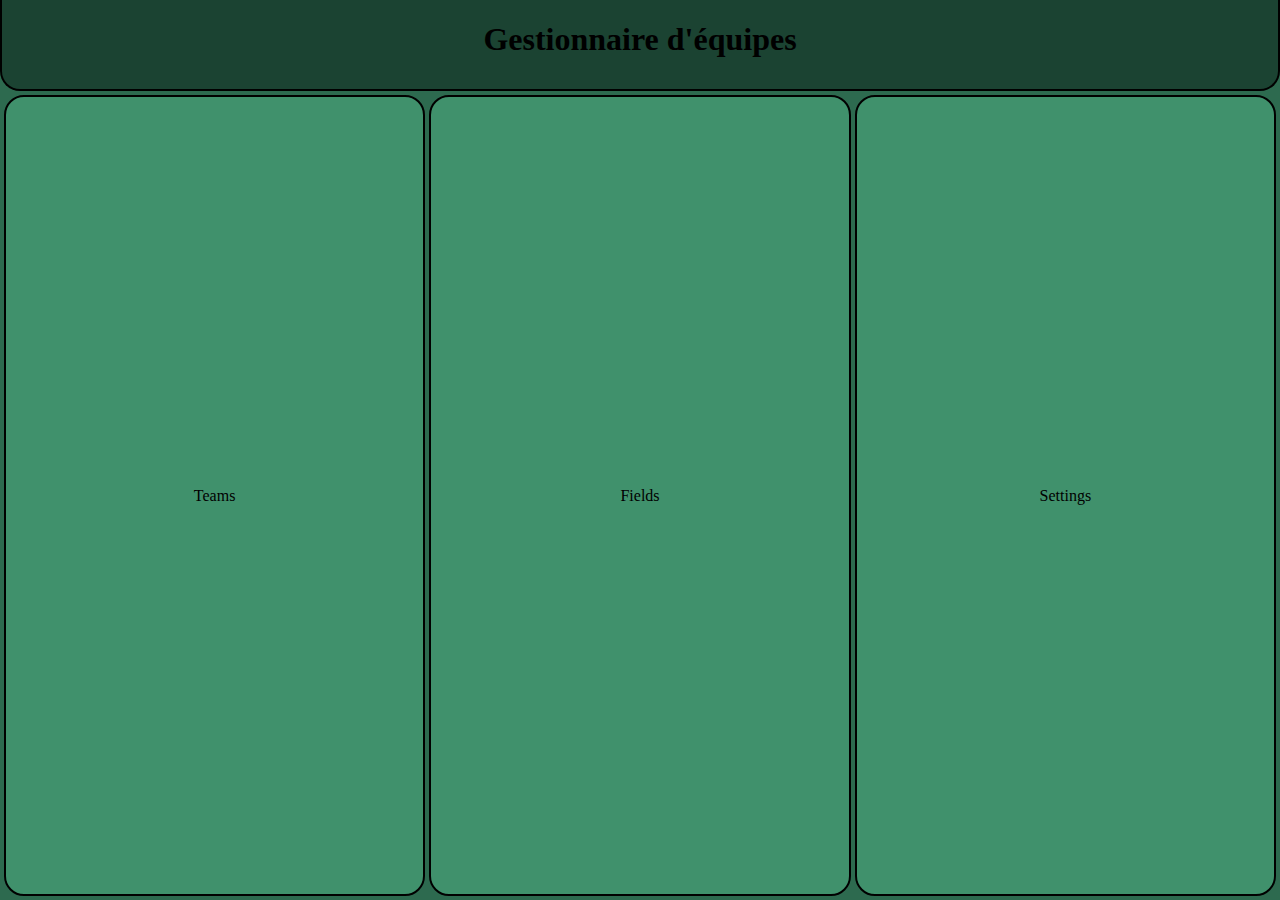
<file: index.html>
<!DOCTYPE html>
<html>
<head>
  <link rel="stylesheet" href="index.css">
  <title>Gestionnaire d'équipe</title>
</head>
<body>
  <div id="heading_div">
    <h1>Gestionnaire d'équipes</h1>
  </div>
  <div id="body_div">
    <div id="teams_div">
      Teams
    </div>
    <div id="fields_div">
      Fields
    </div>
    <div id="settings_div">
      Settings
    </div>
  </div>
</body>
</html>
</file>
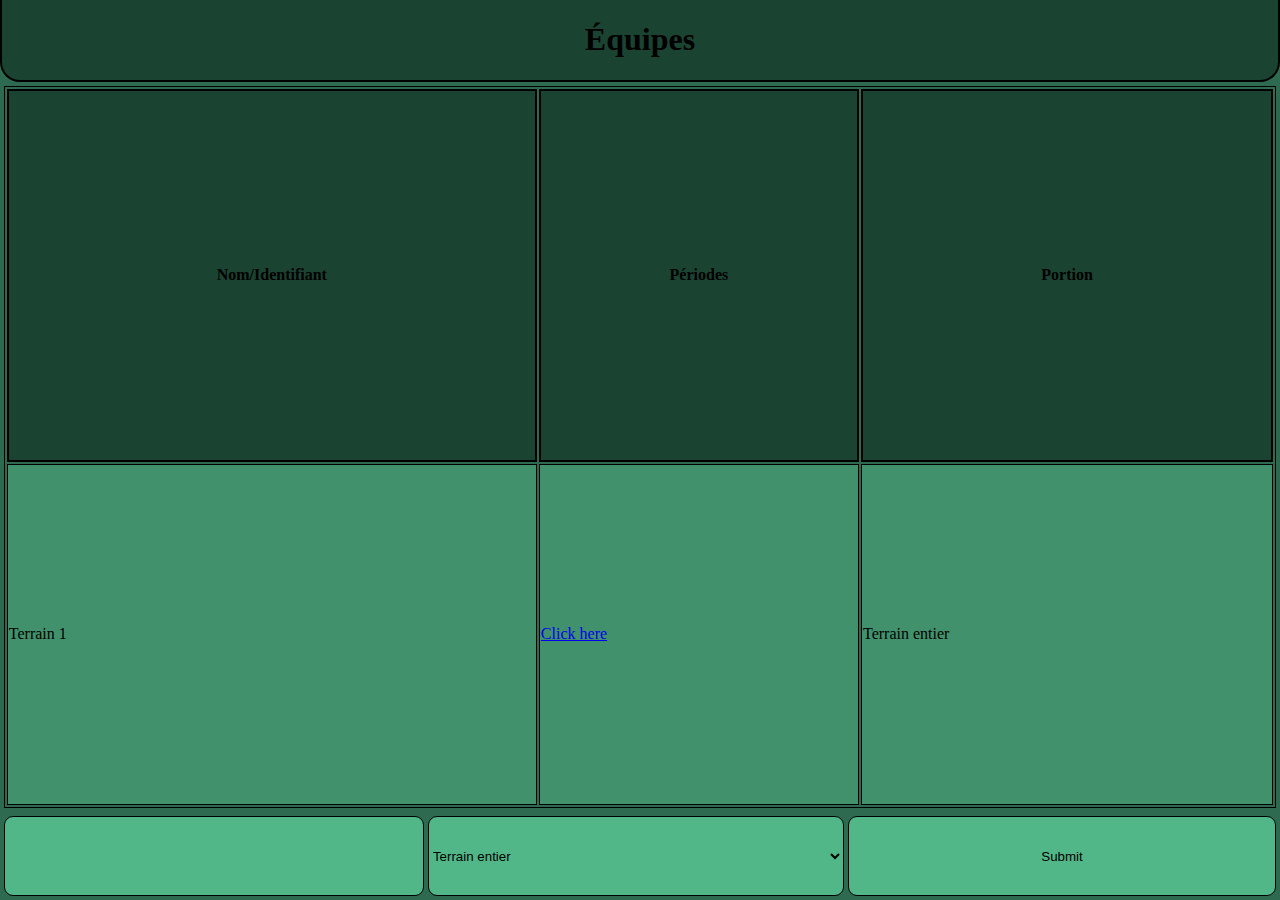
<file: fields.html>
<!doctype html>
<html>
  <head>
    <link rel="stylesheet" href="index.css" />
    <title>Équipes</title>
  </head>
  <body>
    <div id="heading_div">
      <h1>Équipes</h1>
    </div>
    <div id="body_div">
      <table>
        <tr>
          <th>Nom/Identifiant</th>
          <th>Périodes</th>
          <th>Portion</th>
        </tr>
        <tr>
          <td>Terrain 1</td>
          <td>
            <a href="#" onclick="openPopup(); return false;">Click here</a>
          </td>
          <td>Terrain entier</td>
        </tr>
      </table>
    </div>
    <div id="footer_div">
      <input type="text" name="fname" />
      <select name="portions">
        <option value="whole">Terrain entier</option>
        <option value="half">Demi terrain</option>
        <option value="quarter">Quart de terrain</option>
      </select>
      <input type="submit" value="Submit" />
    </div>

    <script>
      function openPopup() {
        window.open(
          "teams_excluded_periods.html", // URL of the popup
          "PopupWindow", // Window name
          "width=400,height=300,toolbar=no,location=no,status=no,menubar=no,scrollbars=no,resizable=no",
        );
      }
    </script>
  </body>
</html>
</file>
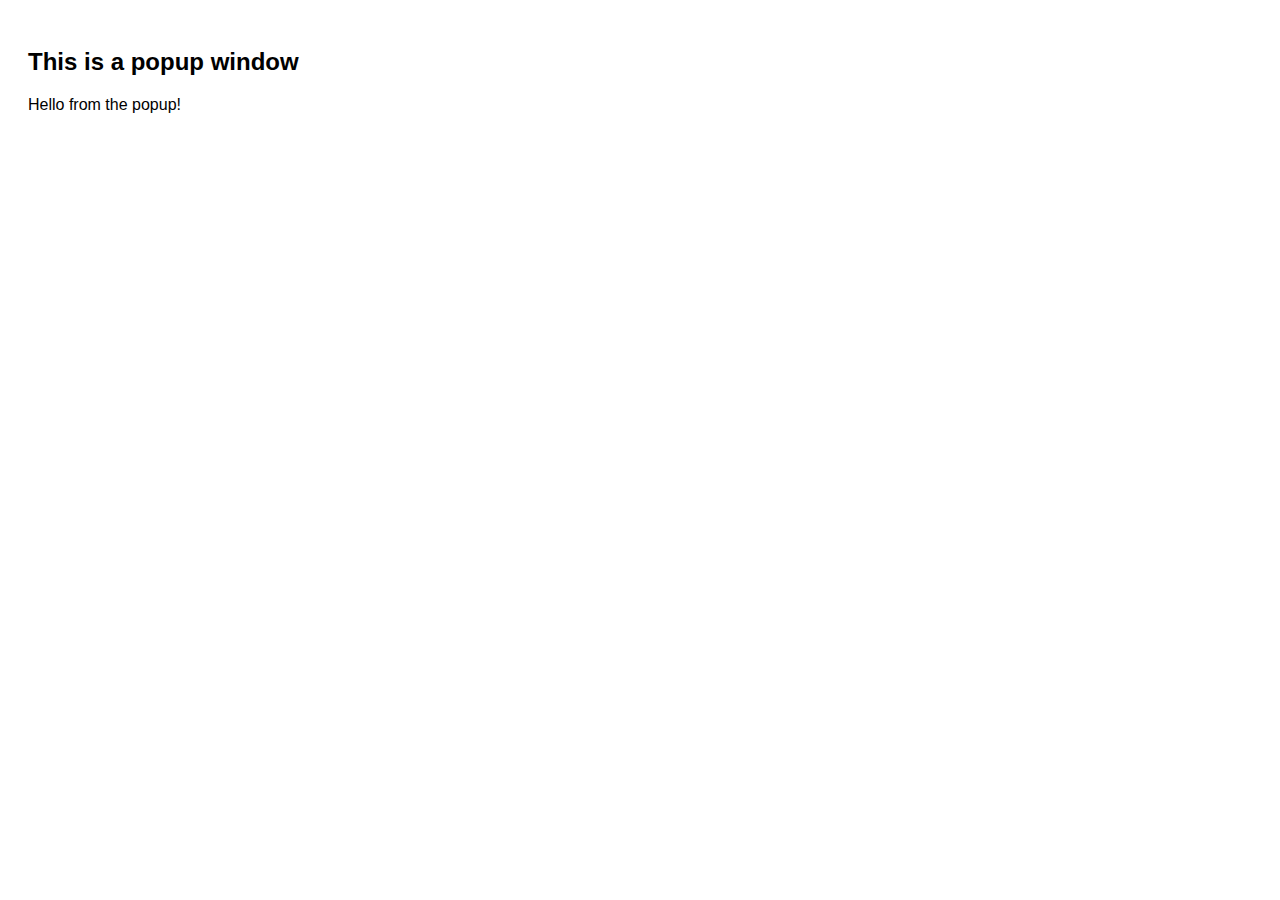
<file: popup.html>
<!-- popup.html -->
<!DOCTYPE html>
<html lang="en">
<head>
  <meta charset="UTF-8">
  <title>Popup Window</title>
  <style>
    body {
      font-family: sans-serif;
      padding: 20px;
    }
  </style>
</head>
<body>
  <h2>This is a popup window</h2>
  <p>Hello from the popup!</p>
</body>
</html>
</file>
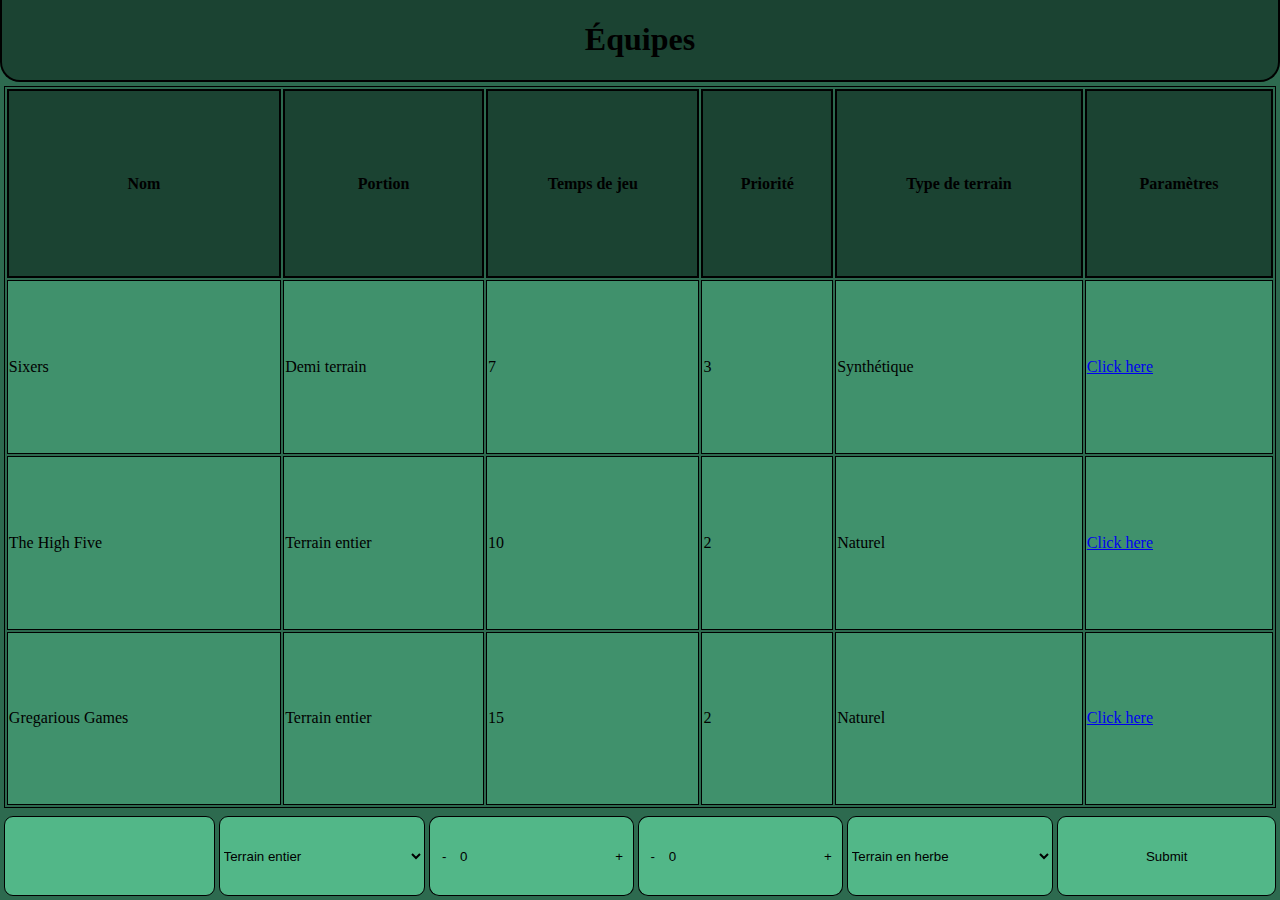
<file: teams.html>
<!doctype html>
<html>
  <head>
    <link rel="stylesheet" href="index.css" />
    <title>Équipes</title>
  </head>
  <body>
    <div id="heading_div">
      <h1>Équipes</h1>
    </div>
    <div id="body_div">
      <table>
        <tr>
          <th>Nom</th>
          <th>Portion</th>
          <th>Temps de jeu</th>
          <th>Priorité</th>
          <th>Type de terrain</th>
          <th>Paramètres</th>
        </tr>
        <tr>
          <td>Sixers</td>
          <td>Demi terrain</td>
          <td>7</td>
          <td>3</td>
          <td>Synthétique</td>
          <td>
            <a href="#" onclick="openPopup(); return false;">Click here</a>
          </td>
        </tr>
        <tr>
          <td>The High Five</td>
          <td>Terrain entier</td>
          <td>10</td>
          <td>2</td>
          <td>Naturel</td>
          <td>
            <a href="#" onclick="openPopup(); return false;">Click here</a>
          </td>
        </tr>
        <tr>
          <td>Gregarious Games</td>
          <td>Terrain entier</td>
          <td>15</td>
          <td>2</td>
          <td>Naturel</td>
          <td>
            <a href="#" onclick="openPopup(); return false;">Click here</a>
          </td>
        </tr>
      </table>
    </div>
    <div id="footer_div">
      <input type="text" name="fname" />
      <select name="portions">
        <option value="whole">Terrain entier</option>
        <option value="half">Demi terrain</option>
        <option value="quarter">Quart de terrain</option>
      </select>
      <div class="numbers_entry_div">
        <button class="minus_button" type="button">-</button>
        <input type="text" value="0" readonly />
        <button class="plus_button" type="button">+</button>
      </div>
      <div class="numbers_entry_div">
        <button class="minus_button" type="button">-</button>
        <input type="text" value="0" readonly />
        <button class="plus_button" type="button">+</button>
      </div>
      <select name="portions">
        <option value="natural">Terrain en herbe</option>
        <option value="synthetic">Terrain synthétique</option>
      </select>
      <input type="submit" value="Submit" />
    </div>

    <script>
      function openPopup() {
        window.open(
          "teams_excluded_periods.html", // URL of the popup
          "PopupWindow", // Window name
          "width=400,height=300,toolbar=no,location=no,status=no,menubar=no,scrollbars=no,resizable=no",
        );
      }
    </script>
  </body>
</html>
</file>
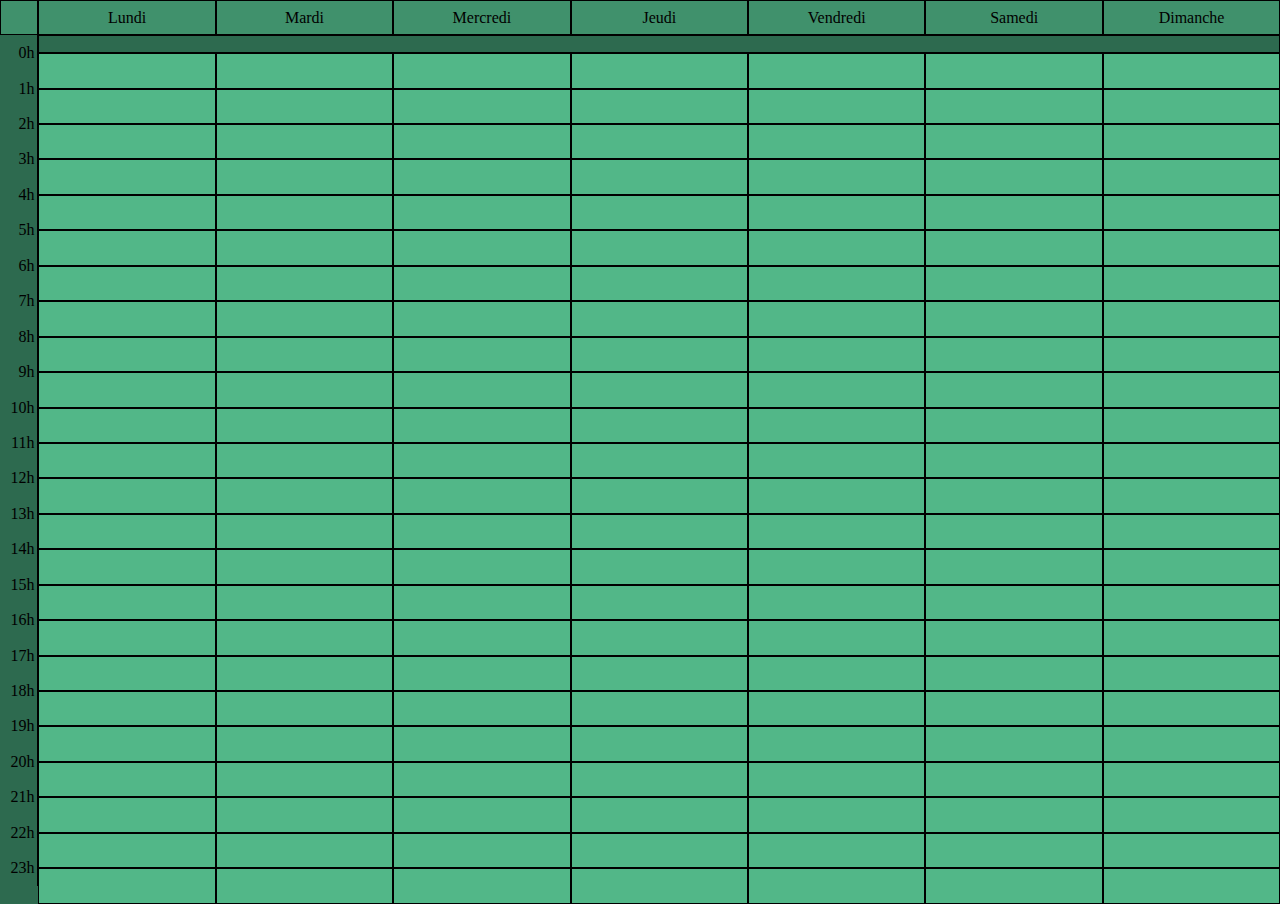
<file: teams_excluded_periods.html>
<!doctype html>
<html>
  <head>
    <link rel="stylesheet" href="calendar.css" />
  </head>
  <body>
    <div class="day" draggable="false"></div>
    <div class="day" draggable="false">Lundi</div>
    <div class="day" draggable="false">Mardi</div>
    <div class="day" draggable="false">Mercredi</div>
    <div class="day" draggable="false">Jeudi</div>
    <div class="day" draggable="false">Vendredi</div>
    <div class="day" draggable="false">Samedi</div>
    <div class="day" draggable="false">Dimanche</div>

    <div class="hour" draggable="false" style="grid-row: 3 / span 2">0h</div>
    <div class="hour" draggable="false" style="grid-row: 5 / span 2">1h</div>
    <div class="hour" draggable="false" style="grid-row: 7 / span 2">2h</div>
    <div class="hour" draggable="false" style="grid-row: 9 / span 2">3h</div>
    <div class="hour" draggable="false" style="grid-row: 11 / span 2">4h</div>
    <div class="hour" draggable="false" style="grid-row: 13 / span 2">5h</div>
    <div class="hour" draggable="false" style="grid-row: 15 / span 2">6h</div>
    <div class="hour" draggable="false" style="grid-row: 17 / span 2">7h</div>
    <div class="hour" draggable="false" style="grid-row: 19 / span 2">8h</div>
    <div class="hour" draggable="false" style="grid-row: 21 / span 2">9h</div>
    <div class="hour" draggable="false" style="grid-row: 23 / span 2">10h</div>
    <div class="hour" draggable="false" style="grid-row: 25 / span 2">11h</div>
    <div class="hour" draggable="false" style="grid-row: 27 / span 2">12h</div>
    <div class="hour" draggable="false" style="grid-row: 29 / span 2">13h</div>
    <div class="hour" draggable="false" style="grid-row: 31 / span 2">14h</div>
    <div class="hour" draggable="false" style="grid-row: 33 / span 2">15h</div>
    <div class="hour" draggable="false" style="grid-row: 35 / span 2">16h</div>
    <div class="hour" draggable="false" style="grid-row: 37 / span 2">17h</div>
    <div class="hour" draggable="false" style="grid-row: 39 / span 2">18h</div>
    <div class="hour" draggable="false" style="grid-row: 41 / span 2">19h</div>
    <div class="hour" draggable="false" style="grid-row: 43 / span 2">20h</div>
    <div class="hour" draggable="false" style="grid-row: 45 / span 2">21h</div>
    <div class="hour" draggable="false" style="grid-row: 47 / span 2">22h</div>
    <div class="hour" draggable="false" style="grid-row: 49 / span 2">23h</div>

    <div
      style="
        background-color: var(--c7);
        grid-column: span 7;
        border: 1px solid;
      "
      draggable="false"
    ></div>

    <div class="filler mon 0" draggable="false"></div>
    <div class="filler tue 0" draggable="false"></div>
    <div class="filler wed 0" draggable="false"></div>
    <div class="filler thu 0" draggable="false"></div>
    <div class="filler fri 0" draggable="false"></div>
    <div class="filler sat 0" draggable="false"></div>
    <div class="filler sun 0" draggable="false"></div>

    <div class="filler mon 1" draggable="false"></div>
    <div class="filler tue 1" draggable="false"></div>
    <div class="filler wed 1" draggable="false"></div>
    <div class="filler thu 1" draggable="false"></div>
    <div class="filler fri 1" draggable="false"></div>
    <div class="filler sat 1" draggable="false"></div>
    <div class="filler sun 1" draggable="false"></div>

    <div class="filler mon 2" draggable="false"></div>
    <div class="filler tue 2" draggable="false"></div>
    <div class="filler wed 2" draggable="false"></div>
    <div class="filler thu 2" draggable="false"></div>
    <div class="filler fri 2" draggable="false"></div>
    <div class="filler sat 2" draggable="false"></div>
    <div class="filler sun 2" draggable="false"></div>

    <div class="filler mon 3" draggable="false"></div>
    <div class="filler tue 3" draggable="false"></div>
    <div class="filler wed 3" draggable="false"></div>
    <div class="filler thu 3" draggable="false"></div>
    <div class="filler fri 3" draggable="false"></div>
    <div class="filler sat 3" draggable="false"></div>
    <div class="filler sun 3" draggable="false"></div>

    <div class="filler mon 4" draggable="false"></div>
    <div class="filler tue 4" draggable="false"></div>
    <div class="filler wed 4" draggable="false"></div>
    <div class="filler thu 4" draggable="false"></div>
    <div class="filler fri 4" draggable="false"></div>
    <div class="filler sat 4" draggable="false"></div>
    <div class="filler sun 4" draggable="false"></div>

    <div class="filler mon 5" draggable="false"></div>
    <div class="filler tue 5" draggable="false"></div>
    <div class="filler wed 5" draggable="false"></div>
    <div class="filler thu 5" draggable="false"></div>
    <div class="filler fri 5" draggable="false"></div>
    <div class="filler sat 5" draggable="false"></div>
    <div class="filler sun 5" draggable="false"></div>

    <div class="filler mon 6" draggable="false"></div>
    <div class="filler tue 6" draggable="false"></div>
    <div class="filler wed 6" draggable="false"></div>
    <div class="filler thu 6" draggable="false"></div>
    <div class="filler fri 6" draggable="false"></div>
    <div class="filler sat 6" draggable="false"></div>
    <div class="filler sun 6" draggable="false"></div>

    <div class="filler mon 7" draggable="false"></div>
    <div class="filler tue 7" draggable="false"></div>
    <div class="filler wed 7" draggable="false"></div>
    <div class="filler thu 7" draggable="false"></div>
    <div class="filler fri 7" draggable="false"></div>
    <div class="filler sat 7" draggable="false"></div>
    <div class="filler sun 7" draggable="false"></div>

    <div class="filler mon 8" draggable="false"></div>
    <div class="filler tue 8" draggable="false"></div>
    <div class="filler wed 8" draggable="false"></div>
    <div class="filler thu 8" draggable="false"></div>
    <div class="filler fri 8" draggable="false"></div>
    <div class="filler sat 8" draggable="false"></div>
    <div class="filler sun 8" draggable="false"></div>

    <div class="filler mon 9" draggable="false"></div>
    <div class="filler tue 9" draggable="false"></div>
    <div class="filler wed 9" draggable="false"></div>
    <div class="filler thu 9" draggable="false"></div>
    <div class="filler fri 9" draggable="false"></div>
    <div class="filler sat 9" draggable="false"></div>
    <div class="filler sun 9" draggable="false"></div>

    <div class="filler mon 10" draggable="false"></div>
    <div class="filler tue 10" draggable="false"></div>
    <div class="filler wed 10" draggable="false"></div>
    <div class="filler thu 10" draggable="false"></div>
    <div class="filler fri 10" draggable="false"></div>
    <div class="filler sat 10" draggable="false"></div>
    <div class="filler sun 10" draggable="false"></div>

    <div class="filler mon 11" draggable="false"></div>
    <div class="filler tue 11" draggable="false"></div>
    <div class="filler wed 11" draggable="false"></div>
    <div class="filler thu 11" draggable="false"></div>
    <div class="filler fri 11" draggable="false"></div>
    <div class="filler sat 11" draggable="false"></div>
    <div class="filler sun 11" draggable="false"></div>

    <div class="filler mon 12" draggable="false"></div>
    <div class="filler tue 12" draggable="false"></div>
    <div class="filler wed 12" draggable="false"></div>
    <div class="filler thu 12" draggable="false"></div>
    <div class="filler fri 12" draggable="false"></div>
    <div class="filler sat 12" draggable="false"></div>
    <div class="filler sun 12" draggable="false"></div>

    <div class="filler mon 13" draggable="false"></div>
    <div class="filler tue 13" draggable="false"></div>
    <div class="filler wed 13" draggable="false"></div>
    <div class="filler thu 13" draggable="false"></div>
    <div class="filler fri 13" draggable="false"></div>
    <div class="filler sat 13" draggable="false"></div>
    <div class="filler sun 13" draggable="false"></div>

    <div class="filler mon 14" draggable="false"></div>
    <div class="filler tue 14" draggable="false"></div>
    <div class="filler wed 14" draggable="false"></div>
    <div class="filler thu 14" draggable="false"></div>
    <div class="filler fri 14" draggable="false"></div>
    <div class="filler sat 14" draggable="false"></div>
    <div class="filler sun 14" draggable="false"></div>

    <div class="filler mon 15" draggable="false"></div>
    <div class="filler tue 15" draggable="false"></div>
    <div class="filler wed 15" draggable="false"></div>
    <div class="filler thu 15" draggable="false"></div>
    <div class="filler fri 15" draggable="false"></div>
    <div class="filler sat 15" draggable="false"></div>
    <div class="filler sun 15" draggable="false"></div>

    <div class="filler mon 16" draggable="false"></div>
    <div class="filler tue 16" draggable="false"></div>
    <div class="filler wed 16" draggable="false"></div>
    <div class="filler thu 16" draggable="false"></div>
    <div class="filler fri 16" draggable="false"></div>
    <div class="filler sat 16" draggable="false"></div>
    <div class="filler sun 16" draggable="false"></div>

    <div class="filler mon 17" draggable="false"></div>
    <div class="filler tue 17" draggable="false"></div>
    <div class="filler wed 17" draggable="false"></div>
    <div class="filler thu 17" draggable="false"></div>
    <div class="filler fri 17" draggable="false"></div>
    <div class="filler sat 17" draggable="false"></div>
    <div class="filler sun 17" draggable="false"></div>

    <div class="filler mon 18" draggable="false"></div>
    <div class="filler tue 18" draggable="false"></div>
    <div class="filler wed 18" draggable="false"></div>
    <div class="filler thu 18" draggable="false"></div>
    <div class="filler fri 18" draggable="false"></div>
    <div class="filler sat 18" draggable="false"></div>
    <div class="filler sun 18" draggable="false"></div>

    <div class="filler mon 19" draggable="false"></div>
    <div class="filler tue 19" draggable="false"></div>
    <div class="filler wed 19" draggable="false"></div>
    <div class="filler thu 19" draggable="false"></div>
    <div class="filler fri 19" draggable="false"></div>
    <div class="filler sat 19" draggable="false"></div>
    <div class="filler sun 19" draggable="false"></div>

    <div class="filler mon 20" draggable="false"></div>
    <div class="filler tue 20" draggable="false"></div>
    <div class="filler wed 20" draggable="false"></div>
    <div class="filler thu 20" draggable="false"></div>
    <div class="filler fri 20" draggable="false"></div>
    <div class="filler sat 20" draggable="false"></div>
    <div class="filler sun 20" draggable="false"></div>

    <div class="filler mon 21" draggable="false"></div>
    <div class="filler tue 21" draggable="false"></div>
    <div class="filler wed 21" draggable="false"></div>
    <div class="filler thu 21" draggable="false"></div>
    <div class="filler fri 21" draggable="false"></div>
    <div class="filler sat 21" draggable="false"></div>
    <div class="filler sun 21" draggable="false"></div>

    <div class="filler mon 22" draggable="false"></div>
    <div class="filler tue 22" draggable="false"></div>
    <div class="filler wed 22" draggable="false"></div>
    <div class="filler thu 22" draggable="false"></div>
    <div class="filler fri 22" draggable="false"></div>
    <div class="filler sat 22" draggable="false"></div>
    <div class="filler sun 22" draggable="false"></div>

    <div class="filler mon 23" draggable="false"></div>
    <div class="filler tue 23" draggable="false"></div>
    <div class="filler wed 23" draggable="false"></div>
    <div class="filler thu 23" draggable="false"></div>
    <div class="filler fri 23" draggable="false"></div>
    <div class="filler sat 23" draggable="false"></div>
    <div class="filler sun 23" draggable="false"></div>

    <script>
      let draggable = false;
      let color;

      function toggleColor(element) {
        var style = window
          .getComputedStyle(element, null)
          .getPropertyValue("background-color");

        switch (style) {
          case "rgb(159, 159, 159)":
            element.style.backgroundColor = "#52b788";
            break;
          default:
            element.style.backgroundColor = "#9F9F9F";
            break;
        }
      }

      const elements = document.querySelectorAll(".filler");

      elements.forEach((element) => {
        element.addEventListener("mousedown", () => {
          draggable = true;
          switch (
            window
              .getComputedStyle(element, null)
              .getPropertyValue("background-color")
          ) {
            case "rgb(159, 159, 159)":
              color = "#52b788";
              break;
            default:
              color = "#9F9F9F";
              break;
          }

          toggleColor(element);
          console.log(color);
        });

        element.addEventListener("mouseup", () => {
          draggable = false;
        });

        element.addEventListener("mouseover", () => {
          if (draggable) element.style.backgroundColor = color;
        });
      });
    </script>
    <noscript>Sorry, your browser does not support JavaScript!</noscript>
  </body>
</html>
</file>
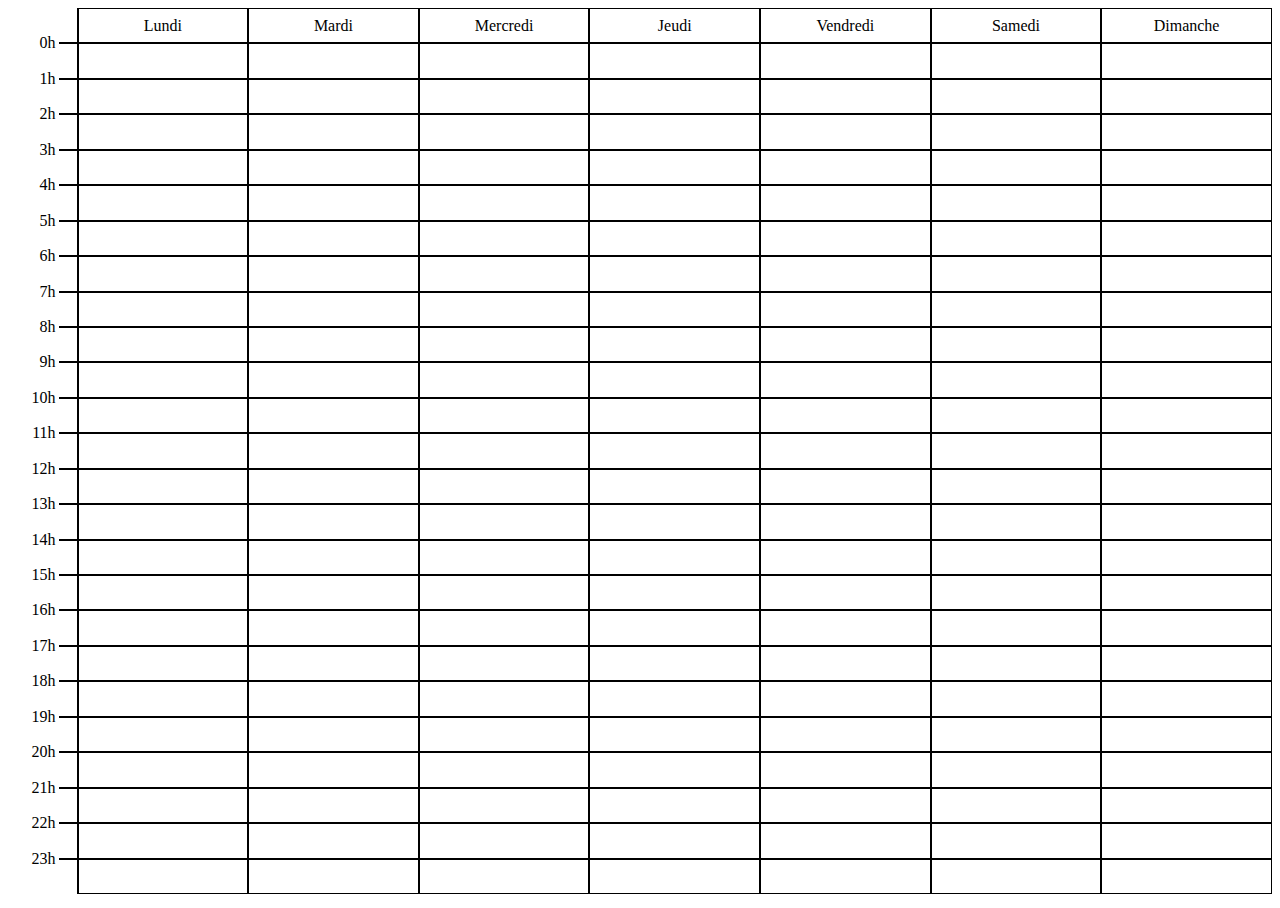
<file: ressources/toggable_calendar.html>
<!doctype html>
<html>
  <head>
    <style>
      html {
        height: 100%;
      }
      body {
        height: 100%;
        display: grid;
        grid-template-columns: 4% 1.5% repeat(7, 13.5%);
        grid-template-rows: repeat(51, 1.97%);
      }
      @page {
        margin: 5px; /* Sets 2cm margin on all sides */
      }

      .filling {
        display: flex;
        border: 1px solid;
        grid-row: span 2;
        justify-content: center;
        align-items: center;
      }

      .day {
        display: flex;
        grid-row: 1 / span 2;
        border: 1px solid;
        justify-content: center;
        align-items: center;
      }

      .hour {
        display: flex;
        grid-column: 1;
        justify-content: right;
        align-items: center;
        padding-right: 3px;
      }

      .hour_filler {
        grid-column: 2;
        border-bottom: 1px solid;
        border-top: 1px solid;
        border-right: 1px solid;
      }
    </style>
  </head>
  <body>
    <!-- Days -->
    <div class="day" style="grid-column: 3">Lundi</div>
    <div class="day" style="grid-column: 4">Mardi</div>
    <div class="day" style="grid-column: 5">Mercredi</div>
    <div class="day" style="grid-column: 6">Jeudi</div>
    <div class="day" style="grid-column: 7">Vendredi</div>
    <div class="day" style="grid-column: 8">Samedi</div>
    <div class="day" style="grid-column: 9">Dimanche</div>

    <!-- Hours -->
    <div class="hour" style="grid-row: 1"></div>
    <div class="hour" style="grid-row: 2 / span 2">0h</div>
    <div class="hour" style="grid-row: 4 / span 2">1h</div>
    <div class="hour" style="grid-row: 6 / span 2">2h</div>
    <div class="hour" style="grid-row: 8 / span 2">3h</div>
    <div class="hour" style="grid-row: 10 / span 2">4h</div>
    <div class="hour" style="grid-row: 12 / span 2">5h</div>
    <div class="hour" style="grid-row: 14 / span 2">6h</div>
    <div class="hour" style="grid-row: 16 / span 2">7h</div>
    <div class="hour" style="grid-row: 18 / span 2">8h</div>
    <div class="hour" style="grid-row: 20 / span 2">9h</div>
    <div class="hour" style="grid-row: 22 / span 2">10h</div>
    <div class="hour" style="grid-row: 24 / span 2">11h</div>
    <div class="hour" style="grid-row: 26 / span 2">12h</div>
    <div class="hour" style="grid-row: 28 / span 2">13h</div>
    <div class="hour" style="grid-row: 30 / span 2">14h</div>
    <div class="hour" style="grid-row: 32 / span 2">15h</div>
    <div class="hour" style="grid-row: 34 / span 2">16h</div>
    <div class="hour" style="grid-row: 36 / span 2">17h</div>
    <div class="hour" style="grid-row: 38 / span 2">18h</div>
    <div class="hour" style="grid-row: 40 / span 2">19h</div>
    <div class="hour" style="grid-row: 42 / span 2">20h</div>
    <div class="hour" style="grid-row: 44 / span 2">21h</div>
    <div class="hour" style="grid-row: 46 / span 2">22h</div>
    <div class="hour" style="grid-row: 48 / span 2">23h</div>
    <div class="hour" style="grid-row: 50"></div>

    <!-- Hours filler -->
    <div
      class="hour_filler"
      style="grid-row: 1 / span 2; border-top: 0px"
    ></div>
    <div class="hour_filler" style="grid-row: 3 / span 2"></div>
    <div class="hour_filler" style="grid-row: 5 / span 2"></div>
    <div class="hour_filler" style="grid-row: 7 / span 2"></div>
    <div class="hour_filler" style="grid-row: 9 / span 2"></div>
    <div class="hour_filler" style="grid-row: 11 / span 2"></div>
    <div class="hour_filler" style="grid-row: 13 / span 2"></div>
    <div class="hour_filler" style="grid-row: 15 / span 2"></div>
    <div class="hour_filler" style="grid-row: 17 / span 2"></div>
    <div class="hour_filler" style="grid-row: 19 / span 2"></div>
    <div class="hour_filler" style="grid-row: 21 / span 2"></div>
    <div class="hour_filler" style="grid-row: 23 / span 2"></div>
    <div class="hour_filler" style="grid-row: 25 / span 2"></div>
    <div class="hour_filler" style="grid-row: 27 / span 2"></div>
    <div class="hour_filler" style="grid-row: 29 / span 2"></div>
    <div class="hour_filler" style="grid-row: 31 / span 2"></div>
    <div class="hour_filler" style="grid-row: 33 / span 2"></div>
    <div class="hour_filler" style="grid-row: 35 / span 2"></div>
    <div class="hour_filler" style="grid-row: 37 / span 2"></div>
    <div class="hour_filler" style="grid-row: 39 / span 2"></div>
    <div class="hour_filler" style="grid-row: 41 / span 2"></div>
    <div class="hour_filler" style="grid-row: 43 / span 2"></div>
    <div class="hour_filler" style="grid-row: 45 / span 2"></div>
    <div class="hour_filler" style="grid-row: 47 / span 2"></div>
    <div
      class="hour_filler"
      style="grid-row: 49 / span 2; border-bottom: 0px"
    ></div>

    <!-- Filling -->

    <!-- 0h -->
    <div class="filling"></div>
    <div class="filling"></div>
    <div class="filling"></div>
    <div class="filling"></div>
    <div class="filling"></div>
    <div class="filling"></div>
    <div class="filling"></div>
    <!-- 1h -->
    <div class="filling"></div>
    <div class="filling"></div>
    <div class="filling"></div>
    <div class="filling"></div>
    <div class="filling"></div>
    <div class="filling"></div>
    <div class="filling"></div>
    <!-- 2h -->
    <div class="filling"></div>
    <div class="filling"></div>
    <div class="filling"></div>
    <div class="filling"></div>
    <div class="filling"></div>
    <div class="filling"></div>
    <div class="filling"></div>
    <!-- 3h -->
    <div class="filling"></div>
    <div class="filling"></div>
    <div class="filling"></div>
    <div class="filling"></div>
    <div class="filling"></div>
    <div class="filling"></div>
    <div class="filling"></div>
    <!-- 4h -->
    <div class="filling"></div>
    <div class="filling"></div>
    <div class="filling"></div>
    <div class="filling"></div>
    <div class="filling"></div>
    <div class="filling"></div>
    <div class="filling"></div>
    <!-- 5h -->
    <div class="filling"></div>
    <div class="filling"></div>
    <div class="filling"></div>
    <div class="filling"></div>
    <div class="filling"></div>
    <div class="filling"></div>
    <div class="filling"></div>
    <!-- 6h -->
    <div class="filling"></div>
    <div class="filling"></div>
    <div class="filling"></div>
    <div class="filling"></div>
    <div class="filling"></div>
    <div class="filling"></div>
    <div class="filling"></div>
    <!-- 7h -->
    <div class="filling"></div>
    <div class="filling"></div>
    <div class="filling"></div>
    <div class="filling"></div>
    <div class="filling"></div>
    <div class="filling"></div>
    <div class="filling"></div>
    <!-- 8h -->
    <div class="filling"></div>
    <div class="filling"></div>
    <div class="filling"></div>
    <div class="filling"></div>
    <div class="filling"></div>
    <div class="filling"></div>
    <div class="filling"></div>
    <!-- 9h -->
    <div class="filling"></div>
    <div class="filling"></div>
    <div class="filling"></div>
    <div class="filling"></div>
    <div class="filling"></div>
    <div class="filling"></div>
    <div class="filling"></div>
    <!-- 10h -->
    <div class="filling"></div>
    <div class="filling"></div>
    <div class="filling"></div>
    <div class="filling"></div>
    <div class="filling"></div>
    <div class="filling"></div>
    <div class="filling"></div>
    <!-- 11h -->
    <div class="filling"></div>
    <div class="filling"></div>
    <div class="filling"></div>
    <div class="filling"></div>
    <div class="filling"></div>
    <div class="filling"></div>
    <div class="filling"></div>
    <!-- 12h -->
    <div class="filling"></div>
    <div class="filling"></div>
    <div class="filling"></div>
    <div class="filling"></div>
    <div class="filling"></div>
    <div class="filling"></div>
    <div class="filling"></div>
    <!-- 13h -->
    <div class="filling"></div>
    <div class="filling"></div>
    <div class="filling"></div>
    <div class="filling"></div>
    <div class="filling"></div>
    <div class="filling"></div>
    <div class="filling"></div>
    <!-- 14h -->
    <div class="filling"></div>
    <div class="filling"></div>
    <div class="filling"></div>
    <div class="filling"></div>
    <div class="filling"></div>
    <div class="filling"></div>
    <div class="filling"></div>
    <!-- 15h -->
    <div class="filling"></div>
    <div class="filling"></div>
    <div class="filling"></div>
    <div class="filling"></div>
    <div class="filling"></div>
    <div class="filling"></div>
    <div class="filling"></div>
    <!-- 16h -->
    <div class="filling"></div>
    <div class="filling"></div>
    <div class="filling"></div>
    <div class="filling"></div>
    <div class="filling"></div>
    <div class="filling"></div>
    <div class="filling"></div>
    <!-- 17h -->
    <div class="filling"></div>
    <div class="filling"></div>
    <div class="filling"></div>
    <div class="filling"></div>
    <div class="filling"></div>
    <div class="filling"></div>
    <div class="filling"></div>
    <!-- 18h -->
    <div class="filling"></div>
    <div class="filling"></div>
    <div class="filling"></div>
    <div class="filling"></div>
    <div class="filling"></div>
    <div class="filling"></div>
    <div class="filling"></div>
    <!-- 19h -->
    <div class="filling"></div>
    <div class="filling"></div>
    <div class="filling"></div>
    <div class="filling"></div>
    <div class="filling"></div>
    <div class="filling"></div>
    <div class="filling"></div>
    <!-- 20h -->
    <div class="filling"></div>
    <div class="filling"></div>
    <div class="filling"></div>
    <div class="filling"></div>
    <div class="filling"></div>
    <div class="filling"></div>
    <div class="filling"></div>
    <!-- 21h -->
    <div class="filling"></div>
    <div class="filling"></div>
    <div class="filling"></div>
    <div class="filling"></div>
    <div class="filling"></div>
    <div class="filling"></div>
    <div class="filling"></div>
    <!-- 22h -->
    <div class="filling"></div>
    <div class="filling"></div>
    <div class="filling"></div>
    <div class="filling"></div>
    <div class="filling"></div>
    <div class="filling"></div>
    <div class="filling"></div>
    <!-- 23h -->
    <div class="filling"></div>
    <div class="filling"></div>
    <div class="filling"></div>
    <div class="filling"></div>
    <div class="filling"></div>
    <div class="filling"></div>
    <div class="filling"></div>
  </body>
</html>
</file>
<file: index.css>
:root {
  --c1: #d8f3dc;
  --c2: #b7e4c7;
  --c3: #95d5b2;
  --c4: #74c69d;
  --c5: #52b788;
  --c6: #40916c;
  --c7: #2d6a4f;
  --c8: #1b4332;
  --c9: #081c15;
}

html,
body {
  margin: 0;
  height: 100%;
  background-color: var(--c7);
}

body {
  display: flex;
  flex-direction: column;
  justify-content: space-evenly;
  align-items: stretch;
}

#heading_div {
  flex: 1;
  height: 100%;
  background-color: var(--c8);
  border-bottom: 2px solid #000;
  border-right: 2px solid #000;
  border-left: 2px solid #000;
  border-bottom-right-radius: 20px;
  border-bottom-left-radius: 20px;

  display: flex;
  justify-content: center;
}

#body_div {
  display: flex;
  margin: 0.3%;
  gap: 0.3%;
  flex: 9;
  background-color: var(--c7);
}

#teams_div,
#fields_div,
#settings_div {
  background-color: var(--c6);
  flex: 1;
  border: 2px solid black;
  border-radius: 20px;

  display: flex;
  justify-content: center;
  align-items: center;
}

#teams_div:hover,
#fields_div:hover,
#settings_div:hover {
  background-color: var(--c5);
  border: 3px solid black;
  box-shadow: 1px 1px var(--c8);
}

table,
td,
th {
  flex: 1;
  border: 1px solid;
}
td {
  background-color: var(--c6);
}
th {
  background-color: var(--c8);
  border: 2px solid;
}

#footer_div {
  display: flex;
  flex-direction: row;
  justify-content: space-evenly;
  margin: 0.3%;
  gap: 0.3%;
  flex: 1;
}

#footer_div input,
select {
  flex: 1 1;
  background-color: var(--c5);
  border: 1px solid;
  border-radius: 9px;
}

#footer_div input:focus {
  border: 1px solid black;
  border-radius: 9px;
  outline: none;
}

.numbers_entry_div {
  display: flex;
  flex-direction: row;
  flex: 1 1 0;
  min-width: 0;
}

.numbers_entry_div button {
  flex: 1 1 0;
  border: 0px;
  border-top: 1px solid;
  border-bottom: 1px solid;
}

#footer_div .numbers_entry_div .minus_button {
  border-left: 1px solid;
  border-top-left-radius: 10px;
  border-bottom-left-radius: 10px;
}

#footer_div .numbers_entry_div .plus_button {
  border-right: 1px solid;
  border-top-right-radius: 10px;
  border-bottom-right-radius: 10px;
}

#footer_div .numbers_entry_div input {
  flex: 9 1 0;
  border: 0px;
  border-radius: 0px;
  border-top: 1px solid;
  border-bottom: 1px solid;
}

.numbers_entry_div > * {
  background-color: var(--c5);
  min-width: 0;
}
</file>
<file: calendar.css>
:root {
  --c1: #d8f3dc;
  --c2: #b7e4c7;
  --c3: #95d5b2;
  --c4: #74c69d;
  --c5: #52b788;
  --c6: #40916c;
  --c7: #2d6a4f;
  --c8: #1b4332;
  --c9: #081c15;
}

html,
body {
  margin: 0;
  height: 100%;
  background-color: var(--c7);
}
body {
  display: grid;
  grid-template-columns: 3% repeat(7, 13.86%);
  grid-template-rows: repeat(51, 1.97%);
}

.day {
  background-color: var(--c6);
  border: 1px solid;
  grid-row: span 2;

  display: flex;
  justify-content: center;
  align-items: center;
}

.hour {
  grid-row: span 2;

  display: flex;
  justify-content: right;
  align-items: center;
  padding: 3px;

  border-right: 1px solid;
}

.filler {
  background-color: var(--c5);
  border: 1px solid;
  grid-row: span 2;

  user-select: none;
  -webkit-user-select: none;
  -moz-user-select: none;
  -ms-user-select: none;
  -webkit-user-drag: none;
}

.filler:hover {
  background-color: var(--c4);
}
</file>
